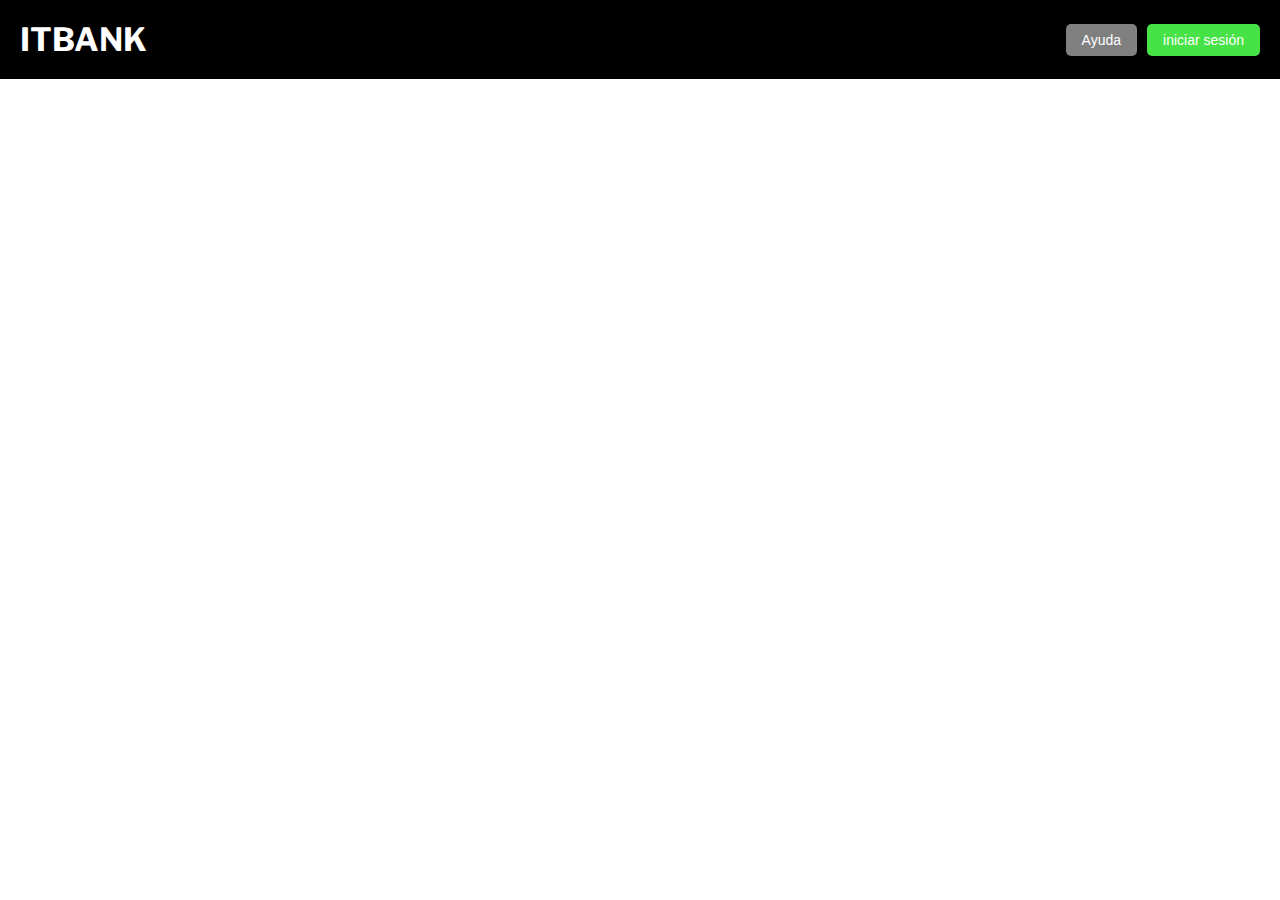
<file: maquetas/header/index.html>
<!DOCTYPE html>
<html lang="en">
<head>
  <meta charset="UTF-8">
  <meta name="viewport" content="width=device-width, initial-scale=1.0">
  <link href="https://fonts.googleapis.com/css2?family=Libre+Franklin:wght@400;700&display=swap" rel="stylesheet">
  <link rel="stylesheet" href="styles.css">
</head>
<body>
  <header>
    <div class="logo">ITBANK</div>
    <nav>
      <button class="button">Ayuda</button>
      <a href="../principal/login.html"><button class="button iniciar">iniciar sesión</button></a>
    </nav>
  </header>
</body>
</html>
</file>
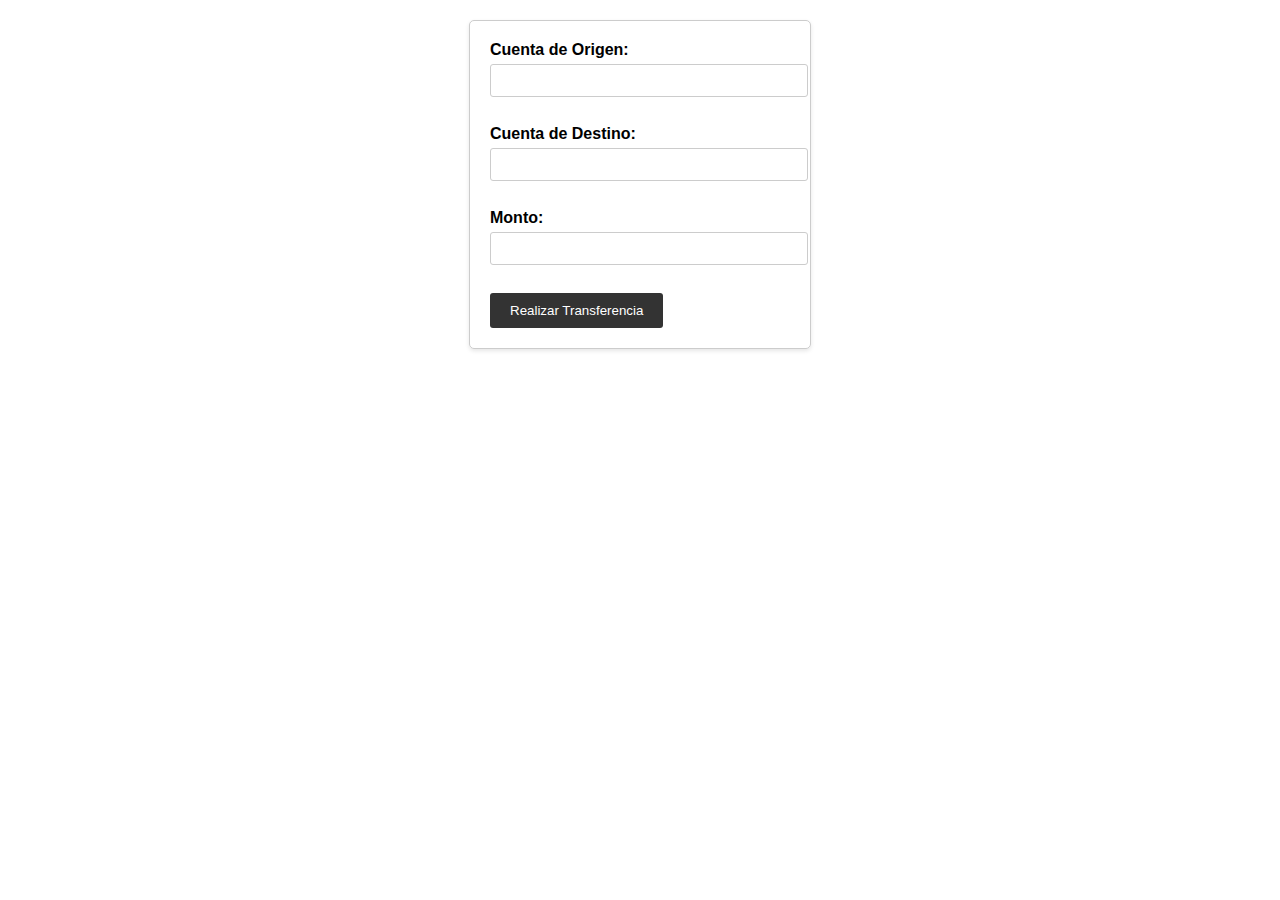
<file: maquetas/formulario.html>
<!DOCTYPE html>
<html lang="en">
<head>
    <meta charset="UTF-8">
    <meta name="viewport" content="width=device-width, initial-scale=1.0">
    <title>Formulario de Transferencia - ITbank</title>
    <style>
        body {
            font-family: Arial, sans-serif;
        }

        #formTransferencia {
            width: 300px;
            margin: 20px auto;
            padding: 20px;
            border: 1px solid #ccc;
            border-radius: 5px;
            box-shadow: 0 2px 4px rgba(0, 0, 0, 0.1);
        }

        label {
            display: block;
            margin-bottom: 5px;
            font-weight: bold;
        }

        input {
            width: 100%;
            padding: 8px;
            margin-bottom: 10px;
            border: 1px solid #ccc;
            border-radius: 3px;
        }

        button {
            padding: 10px 20px;
            background-color: #333;
            color: #fff;
            border: none;
            border-radius: 3px;
            cursor: pointer;
        }

        button:hover {
            background-color: #444;
        }

        #mensajeDeTransferencia {
            margin-top: 20px;
            font-weight: bold;
        }
    </style>
</head>
<body>
    <form id="formTransferencia">
        <label for="cuentaOrig">Cuenta de Origen:</label>
        <input type="text" id="cuentaOrig" name="cuentaOrig"><br><br>
        <label for="cuentaDestino">Cuenta de Destino:</label>
        <input type="text" id="cuentaDestino" name="cuentaDestino"><br><br>
        <label for="monto">Monto:</label>
        <input type="number" id="monto" name="monto"><br><br>
        <button type="button" onclick="realizarTransferencia()">Realizar Transferencia</button>
    </form>
    <p id="mensajeDeTransferencia"></p>
    <script>
        function realizarTransferencia() {
            const cuentaOrig = document.getElementById("cuentaOrig").value;
            const cuentaDestino = document.getElementById("cuentaDestino").value;
            const monto = parseFloat(document.getElementById("monto").value);
            const mensajeDeTransferencia = `Se transfirieron $${monto} de la cuenta ${cuentaOrig} a la cuenta ${cuentaDestino}.`;
            document.getElementById("mensajeDeTransferencia").textContent = mensajeDeTransferencia
        }
    </script>
</body>
</html>
</file>
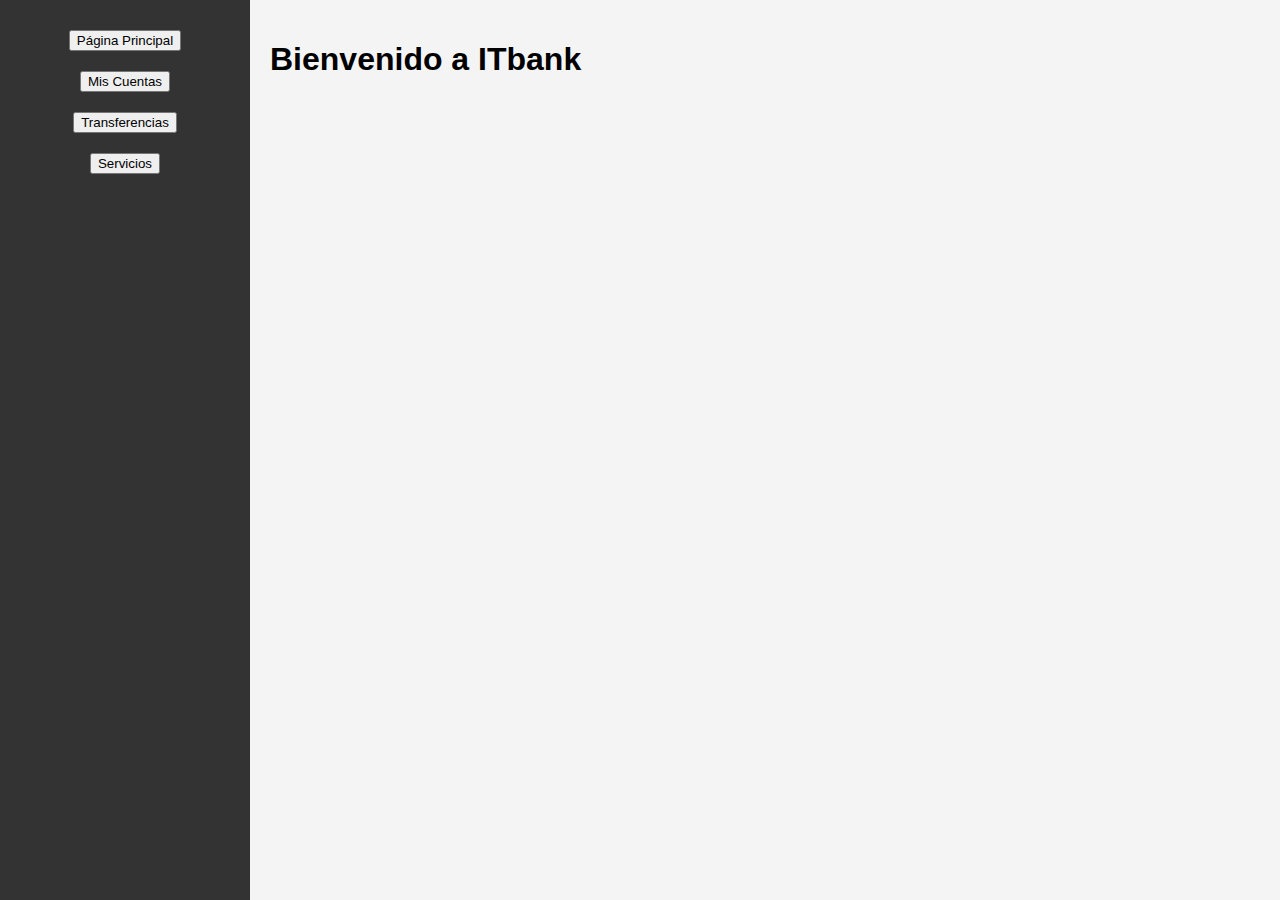
<file: maquetas/sideBar.html>
<!DOCTYPE html>
<html lang="en">
<head>
<meta charset="UTF-8">
<meta name="viewport" content="width=device-width, initial-scale=1.0">
<style>
  body {
    margin: 0;
    padding: 0;
    font-family: Arial, sans-serif;
    display: flex;
    height: 100vh;
  }

  #sidebar {
    width: 250px;
    background-color: #333;
    color: #fff;
    padding: 20px 0;
  }

  #sidebar ul {
    list-style: none;
    padding: 0;
    margin: 0;
  }

  #sidebar li {
    padding: 10px;
    text-align: center;
  }

  #sidebar li:hover {
    background-color: #444;
  }

  #content {
    flex: 1;
    padding: 20px;
    background-color: #f4f4f4;
  }
</style>
<title>SideBar ITbank</title>
</head>
<body>
  <div id="sidebar">
    <ul>
      <li><button>Página Principal</button></li>
      <li><button>Mis Cuentas</button></li>
      <li><button>Transferencias</button></li>
      <li><button>Servicios</button></li>
    </ul>
  </div>
  <div id="content">
    <h1>Bienvenido a ITbank</h1>
  </div>
</body>
</html>
</file>
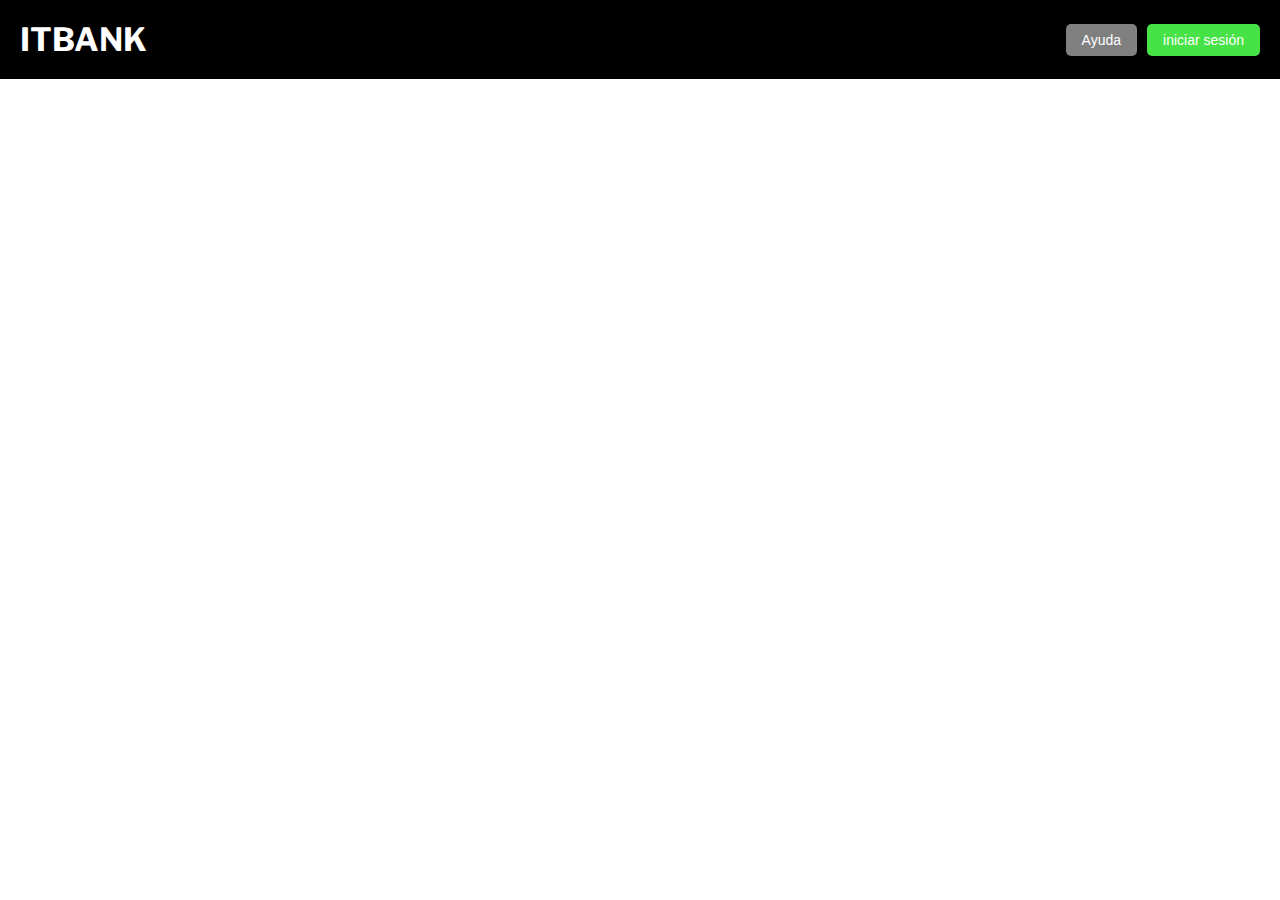
<file: maquetas/header/header.html>
<!DOCTYPE html>
<html lang="en">
<head>
  <meta charset="UTF-8">
  <meta name="viewport" content="width=device-width, initial-scale=1.0">
  <link href="https://fonts.googleapis.com/css2?family=Libre+Franklin:wght@400;700&display=swap" rel="stylesheet">
  <link rel="stylesheet" href="header.css">
</head>
<body>
  <header>
    <div alt="ITBANK" title="ITBANK"><a href="#content" id="logo">ITBANK</a>></div> 
    <nav>
      <button class="button">Ayuda</button>
      <a href="../principal/login.html"><button class="button iniciar">iniciar sesión</button></a>
    </nav>
  </header>
</body>
</html>
</file>
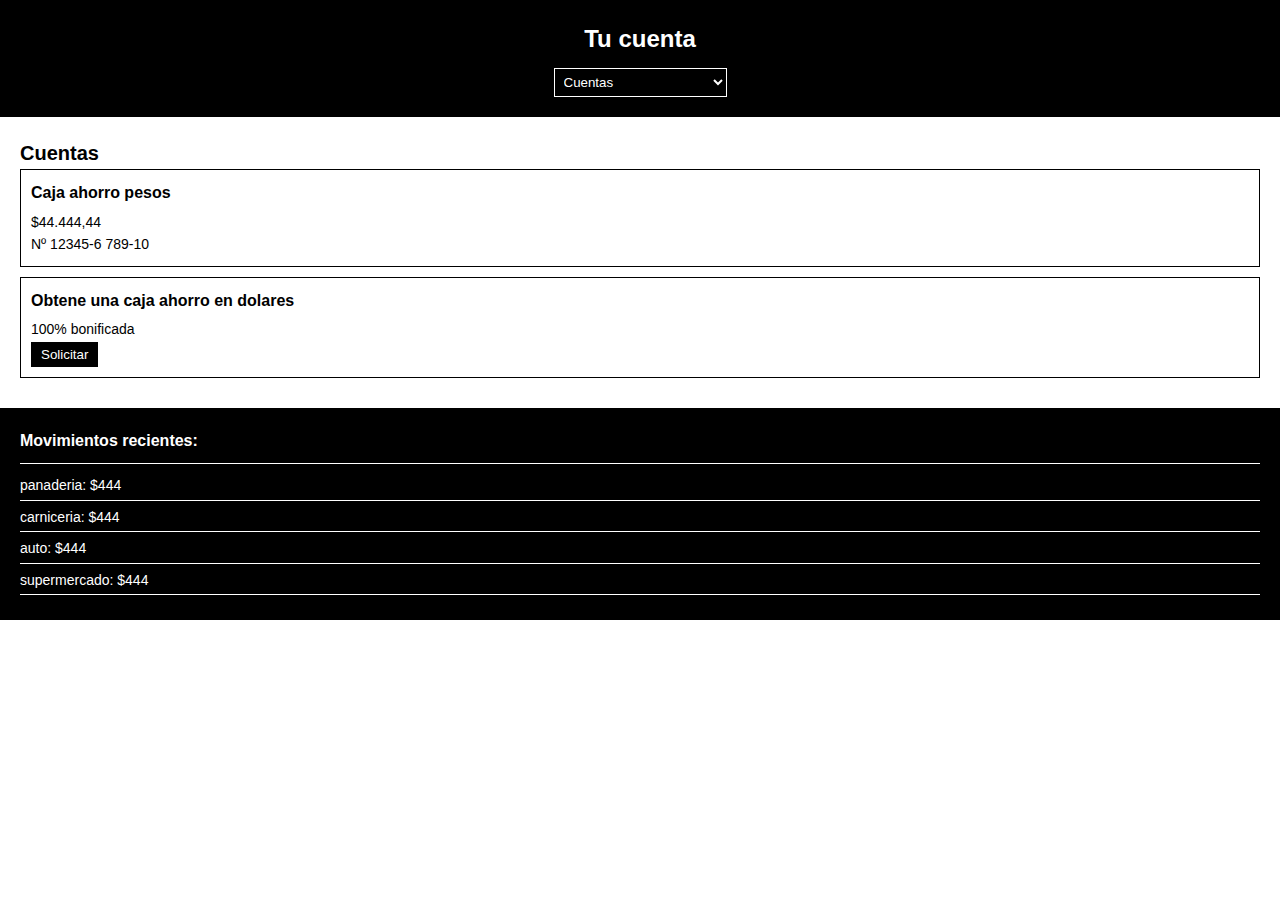
<file: maquetas/principal/cuenta.html>
<!DOCTYPE html>
<html lang="en">
<head>
    <meta charset="UTF-8">
    <meta name="viewport" content="width=device-width, initial-scale=1.0">
    <title>Document</title>
    <link rel="stylesheet" href="cuenta.css">
</head>
<body>
    <!-- esta sección podríamostrar un resumen de las cuentas bancarias del usuario, 
    incluyendo lossaldos actuales, movimientos recientes o gráficos ilustrativos. -->
    <div class="primerSeccionCuenta">
        <h2 id="tuCuenta">Tu cuenta</h2>

        <select name="opciones" id="menuOpciones">
            <option value="cuentas" selected>Cuentas</option>
            <option value="resumen">Resúmenes de cuentas</option>
            <option value="tarjetas">Tarjetas</option>
            <option value="tarjetas">Movimientos</option>
          </select>
    </div>
    <div class="segundaSeccionCuenta">
        <div id="titleCuentas">
            <h3 id="cuentas">Cuentas</h3>
        </div>
        <div class="tercerSeccionCuentas">
                <div class="cajasAhorro">
                    <h5>Caja ahorro pesos</h5>
                    <p>$44.444,44</p>
                    <p>Nº 12345-6 789-10</p>
                </div>
                <div class="cajasAhorro">
                    <h5>Obtene una caja ahorro en dolares</h5>
                    <p>100% bonificada</p>
                    <button>Solicitar</button>
                </div>
        </div>
    </div>
    <div class="cuartaSeccionCuenta">
        <div id="tituloMovimientosRecientes">
            <p id="movimientosRecientes"><b>Movimientos recientes:</b></p>
        </div>
        <div>
            <ul id="listaMovimientos">
                <li>panaderia: $444</li>
                <li>carniceria: $444</li>
                <li>auto: $444</li>
                <li>supermercado: $444</li>
            </ul>
        </div>
           
    </div>
</body>
</html>
</file>
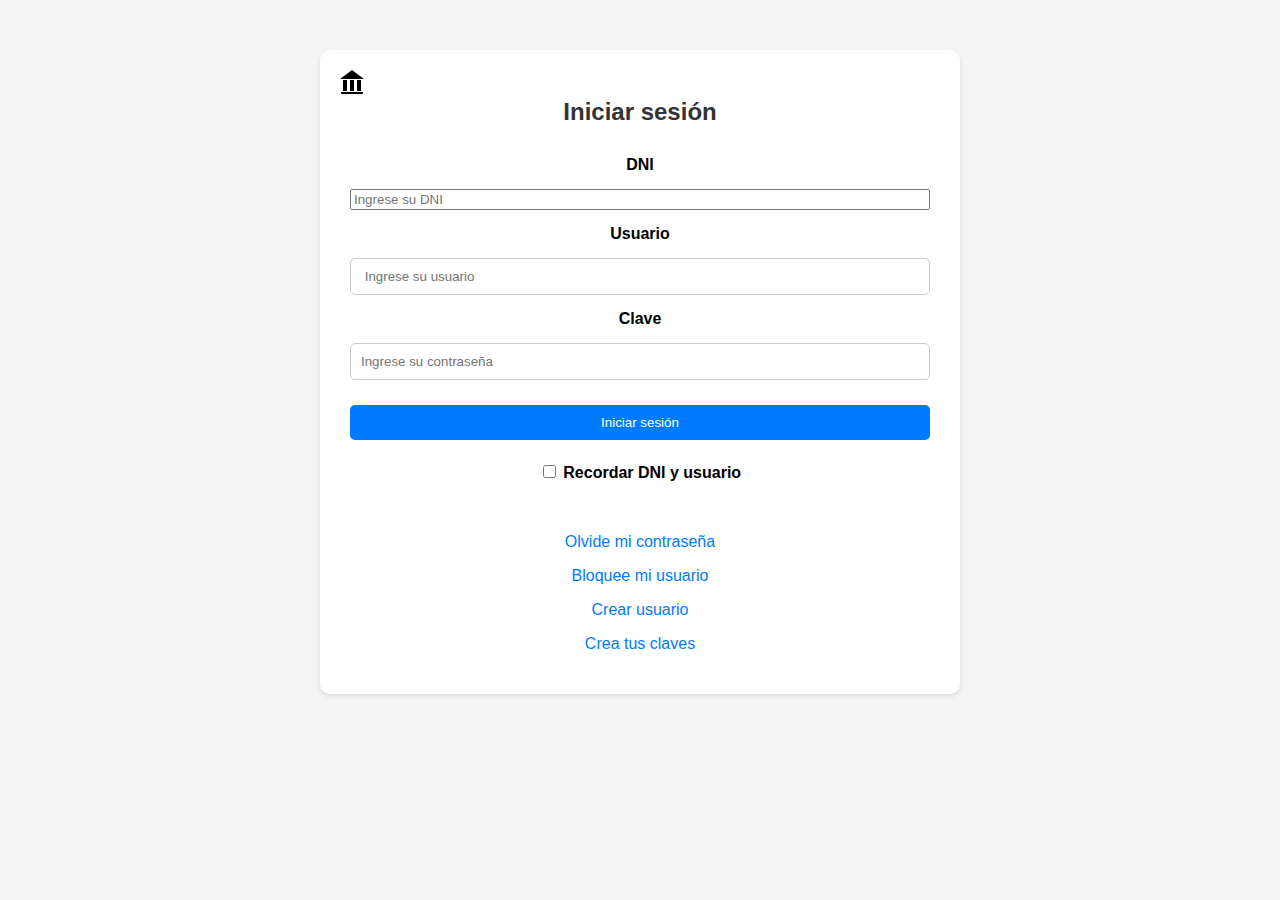
<file: maquetas/principal/login.html>
<!DOCTYPE html>
 <html lang="en">
 <head>
    <meta charset="UTF-8">
    <meta name="viewport" content="width=device-width, initial-scale=1.0">
    <title>ITBank</title>
    <link rel="stylesheet" href="login.css">
 </head>
 <body>
    <main>
        <div class="logo">
            <svg xmlns="http://www.w3.org/2000/svg" width="24" height="24" viewBox="0 0 24 24"><path d="M7 21h-4v-11h4v11zm7-11h-4v11h4v-11zm7 0h-4v11h4v-11zm2 12h-22v2h22v-2zm-23-13h24l-12-9-12 9z"/></svg>
        </div>
        <h2>Iniciar sesión</h2>
        <div class="inicioSesion">
            <form action="" method="post">
                <label for="name">DNI</label>
                <input type="tel" id="number" name="number" placeholder="Ingrese su DNI" pattern="[0-9]*"  />
            
                <label for="user">Usuario</label>
                <input type="text" id="user" name="user" placeholder=" Ingrese su usuario"/>
            
                <label for="password">Clave</label>
                <input type="password" id="password" name="password" placeholder="Ingrese su contraseña" />
                
                <input type="submit" value="Iniciar sesión" />

                <label>
                    <input type="checkbox" id="remember" name="remember" />
                    Recordar DNI y usuario
                </label>
            </form>
        </div>
        <div class="ayudaLogin">
            <p><a href="">Olvide mi contraseña</a></p>
            <p><a href="">Bloquee mi usuario</a></p>
            <p><a href="">Crear usuario</a></p>
            <p><a href="#">Crea tus claves</a></p>
        </div>
    </main>
    <script src="login.js"></script>
 </body>
 </html>
</file>
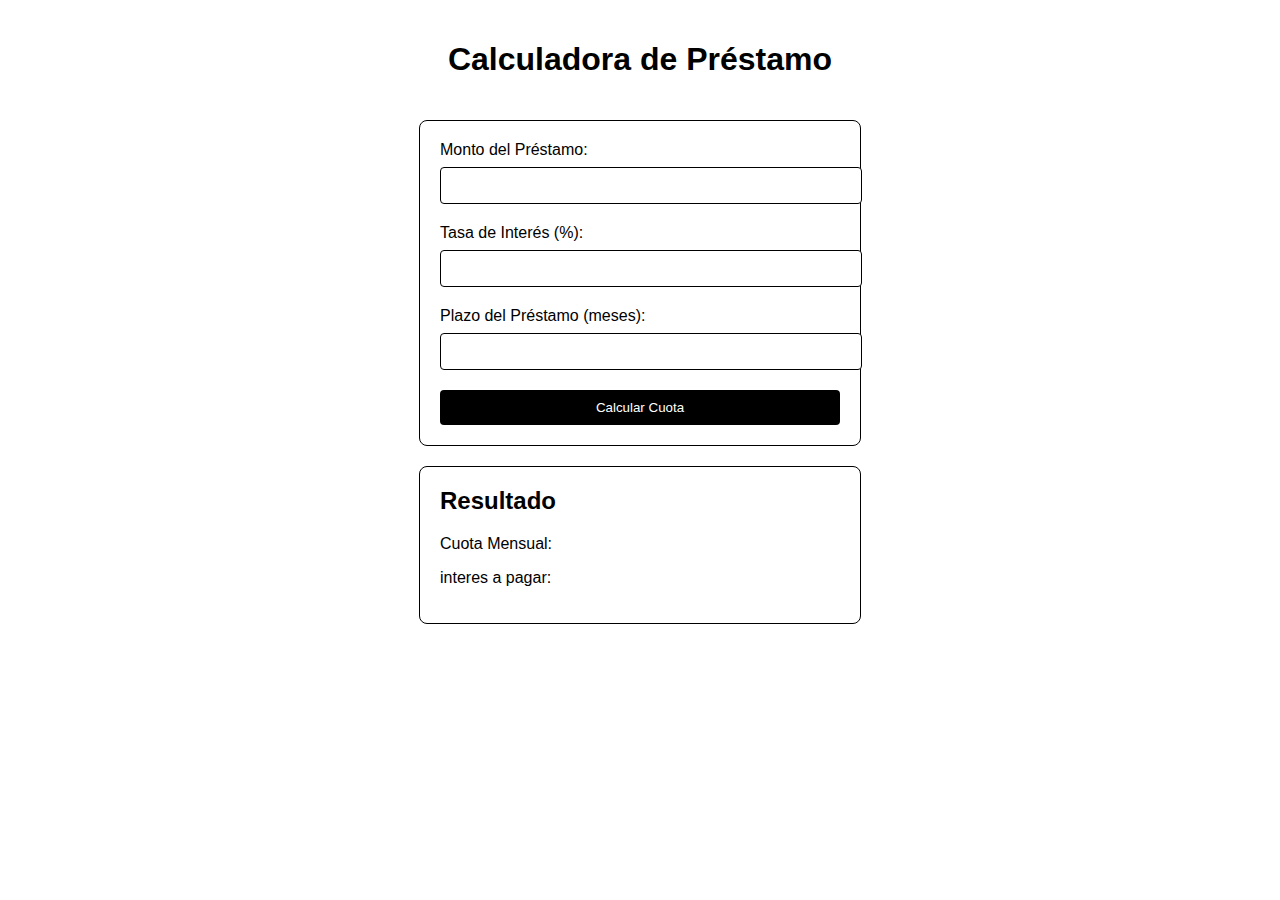
<file: maquetas/servicios/calculadora-prestamo/calculadora-prestamo.html>
<!DOCTYPE html>
<html lang="en">
<head>
    <meta charset="UTF-8">
    <meta name="viewport" content="width=device-width, initial-scale=1.0">
    <title>Document</title>
    <!DOCTYPE html>
    <html lang="es">
    <head>
        <meta charset="UTF-8">
        <meta name="viewport" content="width=device-width, initial-scale=1.0">
        <title>Calculadora de Préstamo</title>
        <link rel="stylesheet" href="./calculadora-prestamo.css">
    </head>
    <body>
        <h1>Calculadora de Préstamo</h1>
        
        <form id="loanCalculatorForm">
            <label for="loanAmount">Monto del Préstamo:</label>
            <input type="number" id="loanAmount" name="loanAmount" required>
            
            <label for="interestRate">Tasa de Interés (%):</label>
            <input type="number" id="interestRate" name="interestRate" required>
            
            <label for="loanTerm">Plazo del Préstamo (meses):</label>
            <input type="number" id="loanTerm" name="loanTerm" required>
            
            <button type="button" id="calculateButton">Calcular Cuota</button>
        </form>
        
        <div id="result">
            <h2>Resultado</h2>
            <p>Cuota Mensual: <span id="monthlyPayment"></span></p>
            <p>interes a pagar: <span id="totalPayment"></span></p>
        </div>
        
        <script src="./funcionPrestamos.js" ></script>
    </body>
</html>
</file>
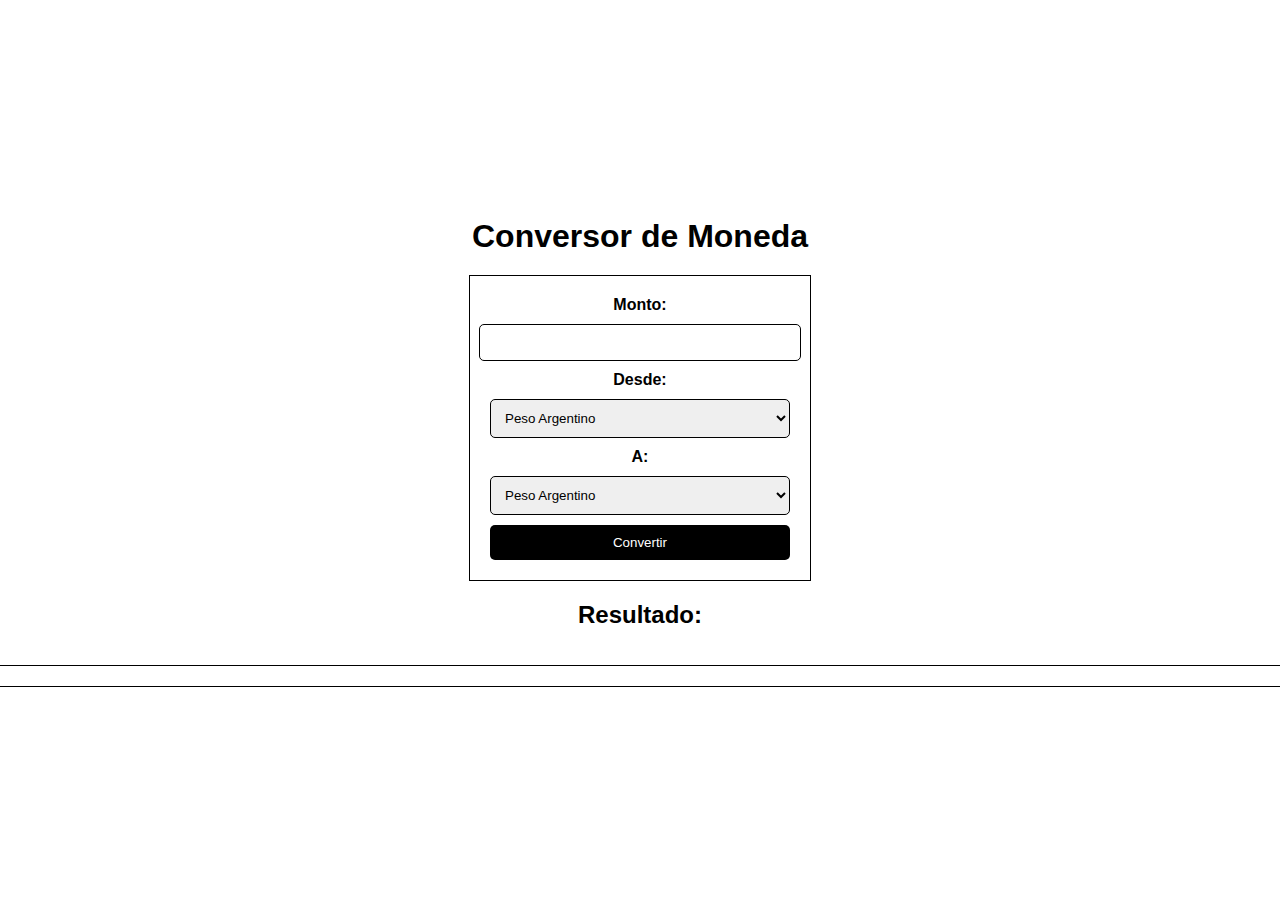
<file: maquetas/servicios/conversor-moneda/conversor-moneda.html>
<!DOCTYPE html>
<html lang="en">
<head>
<meta charset="UTF-8">
<meta name="viewport" content="width=device-width, initial-scale=1.0">
<title>Convertidor de Moneda</title>
<link rel="stylesheet" href="./conversor.css">
</head>
<body>
    <h1>Conversor de Moneda</h1>
    <form>
        <label for="amount">Monto:</label>
        <input type="number" id="amount" name="amount" step="any" required>
        
        <label for="from_currency">Desde:</label>
        <select id="from_currency" name="from_currency" required>
            <option value="peso">Peso Argentino</option>
            <option value="usd">Dólar estadounidense (USD)</option>
            <option value="eur">Euro (EUR)</option>
        </select>
        
        <label for="to_currency">A:</label>
        <select id="to_currency" name="to_currency" required>
            <option value="peso">Peso Argentino</option>
            <option value="usd">Dólar estadounidense (USD)</option>
            <option value="eur">Euro (EUR)</option>
        </select>
        
        <button type="button" id="convertir">Convertir</button>
    </form>
    
    <h2>Resultado:</h2>
    <p id="result"></p>

    <script src="./funcionConversion.js" ></script>
</body>
</html>
</file>
<file: maquetas/header/styles.css>
body {
    margin: 0;
    padding: 0;
    font-family: 'Libre Franklin', sans-serif;
  }
  
  header {
    background-color: black;
    padding: 20px;
    display: flex;
    flex-direction: column;
    align-items: center;
    text-align: center;
  }
  
  .logo {
    font-size: 32px;
    font-weight: bold;
    color: white;
    margin-bottom: 10px;
  }
  
  nav {
    display: flex;
    flex-direction: column;
    gap: 10px;
  }
  
  .button {
    padding: 8px 16px;
    font-size: 14px;
    background-color: gray;
    color: white;
    border: none;
    border-radius: 5px;
    cursor: pointer;
  }
  
  .button.iniciar {
    background-color: rgba(78, 252, 78, 0.897);
  }
  /* .button:hover{ */
    /* background-color: aqua; */
  /* } */
  
  @media (min-width: 768px) {
    header {
      flex-direction: row;
      justify-content: space-between;
      align-items: center;
    }
    .logo {
      margin-bottom: 0;
    }
    nav {
      flex-direction: row;
    }
  }
</file>
<file: maquetas/header/header.css>
body {
  margin: 0;
  padding: 0;
  font-family: 'Libre Franklin', sans-serif;
}

header {
  background-color: black;
  padding: 20px;
  display: flex;
  flex-direction: column;
  align-items: center;
  text-align: center;
}

#logo {
  font-size: 32px;
  font-weight: bold;
  color: white;
  margin-bottom: 10px; 
  text-decoration: none;
}

nav {
  display: flex;
  flex-direction: column;
  gap: 10px;
}

.button {
  padding: 8px 16px;
  font-size: 14px;
  background-color: gray;
  color: white;
  border: none;
  border-radius: 5px;
  cursor: pointer;
}

.button.iniciar {
  background-color: rgba(78, 252, 78, 0.897);
}


  
@media (min-width: 768px) {
  header {
    flex-direction: row;
    justify-content: space-between; 
    align-items: center; /
  }
  #logo {
    margin-bottom: 0; 
  }
  nav {
    flex-direction: row; 
  }
}
</file>
<file: maquetas/principal/cuenta.css>
/* Estilos generales */
* {
    margin: 0;
    padding: 0;
    box-sizing: border-box;
}

body {
    font-family: Arial, sans-serif;
    background-color: white;
    color: black;
    line-height: 1.6;
}

/* Estilos de la primera sección de cuenta */
.primerSeccionCuenta {
    background-color: black;
    color: white;
    padding: 20px;
    text-align: center;
}

#tuCuenta {
    font-size: 24px;
}

#menuOpciones {
    margin-top: 10px;
    padding: 5px;
    border: 1px solid white;
    background-color: black;
    color: white;
}

/* Estilos de la segunda sección de cuenta */
.segundaSeccionCuenta {
    padding: 20px;
}

#titleCuentas h3 {
    font-size: 20px;
}

.cajasAhorro {
    border: 1px solid black;
    padding: 10px;
    margin-bottom: 10px;
}

.cajasAhorro h5 {
    font-size: 16px;
    margin-bottom: 5px;
}

.cajasAhorro p {
    font-size: 14px;
}

button {
    background-color: black;
    color: white;
    border: none;
    padding: 5px 10px;
    cursor: pointer;
}

/* Estilos de la tercera sección de cuenta */
.tercerSeccionCuentas {
    display: flex;
    flex-direction: column;
}

/* Estilos de la cuarta sección de cuenta */
.cuartaSeccionCuenta {
    padding: 20px;
    background-color: black;
    color: white;
}

#tituloMovimientosRecientes {
    border-bottom: 1px solid white;
    padding-bottom: 10px;
    margin-bottom: 10px;
}

#movimientosRecientes {
    font-weight: bold;
}

#listaMovimientos {
    list-style: none;
    font-size: 14px;
    padding-left: 0;
}

#listaMovimientos li {
    margin-bottom: 5px;
    border-bottom: 1px solid white;
    padding-bottom: 3px;
}

/* Estilos para pantallas pequeñas */
@media (max-width: 768px) {
    .segundaSeccionCuenta {
        display: flex;
        flex-direction: column;
        align-items: center;
    }

    .tercerSeccionCuentas {
        flex-direction: column;
        align-items: center;
    }
}
</file>
<file: maquetas/principal/login.css>
body {
    font-family: Arial, sans-serif;
    background-color: #f5f5f5;
    margin: 0;
    padding: 0;
}

main {
    max-width: 600px;
    margin: 50px auto;
    padding: 20px;
    background-color: #fff;
    border-radius: 10px;
    box-shadow: 0px 2px 5px rgba(0, 0, 0, 0.1);
}

h2 {
    margin-top: 0;
    color: #333;
    text-align: center;
}

.inicioSesion {
    margin-bottom: 20px;
    text-align: center;
    padding: 10px;
}

form {
    display: grid;
    gap: 15px;
}

label {
    font-weight: bold;
}

input[type="text"],
input[type="password"] {
    padding: 10px;
    border: 1px solid #ccc;
    border-radius: 5px;
}

input[type="checkbox"] {
    display: inline-block;
    margin-top: 10px;
}

input[type="submit"] {
    background-color: #007bff;
    color: #fff;
    padding: 10px 0px 10px 0px;
    border: none;
    border-radius: 5px;
    cursor: pointer;
    display: inline-block;
    margin-top: 10px;
}

input[type="submit"]:hover {
    background-color: #0056b3;
}

.ayudaLogin{
    padding: 5px;
}

p {
    text-align: center;
}

a {
    text-decoration: none;
    color: #007bff;
}

a:hover {
    text-decoration: underline;
}


/* ... FOOTER... */

footer {
    
    display: flex;
    flex-direction: column; 
    align-items: center; 
    padding: 1rem;
    gap: 10px; 
}

.footer-links {
    display: flex;
    gap: 10px; 
}

.footer-links a {
    cursor: pointer;
    padding: 0.5rem;
    border-radius: 5px;
    transition: color 0.3s ease; 
}

.footer-links a:hover {
    color: #333;
}

.footer-social-icons {
    display: flex;
    justify-content: center; 
    align-items: center; 
    gap: 10px;
}
</file>
<file: maquetas/servicios/calculadora-prestamo/calculadora-prestamo.css>
body {
    font-family: Arial, sans-serif;
    background-color: white;
    color: black;
    margin: 0;
    padding: 0;
}

h1 {
    text-align: center;
    padding: 20px 0;
}

form {
    max-width: 400px;
    margin: 0 auto;
    padding: 20px;
    border: 1px solid black;
    border-radius: 8px;
    background-color: white;
}

label {
    display: block;
    margin-bottom: 8px;
}

input[type="number"] {
    width: 100%;
    padding: 10px;
    margin-bottom: 20px;
    border: 1px solid black;
    border-radius: 4px;
}

button {
    display: block;
    width: 100%;
    padding: 10px;
    background-color: black;
    color: white;
    border: none;
    border-radius: 4px;
    cursor: pointer;
}

button:hover {
    background-color: #333;
}

#result {
    max-width: 400px;
    margin: 20px auto;
    padding: 20px;
    border: 1px solid black;
    border-radius: 8px;
    background-color: white;
}

#result h2 {
    margin-top: 0;
}

#result span {
    font-weight: bold;
}

/* Estilos responsivos */
@media (max-width: 600px) {
    form, #result {
        max-width: 100%;
    }
}
</file>
<file: maquetas/servicios/conversor-moneda/conversor.css>
body {
    font-family: Arial, sans-serif;
    background-color: white;
    color: black;
    margin: 0;
    padding: 0;
    display: flex;
    flex-direction: column;
    align-items: center;
    justify-content: center;
    height: 100vh;
}

h1 {
    margin-bottom: 20px;
}

form {
    border: 1px solid black;
    padding: 20px;
    display: flex;
    flex-direction: column;
    align-items: center;
    gap: 10px;
    max-width: 300px;
    width: 90%;
}

label {
    font-weight: bold;
}

select, input, button {
    padding: 10px;
    border: 1px solid black;
    border-radius: 5px;
    width: 100%;
}

button {
    cursor: pointer;
    background-color: black;
    color: white;
    border: none;
    transition: background-color 0.3s, color 0.3s;
}

button:hover {
    background-color: white;
    color: black;
}

h2 {
    margin-top: 20px;
}

p {
    border: 1px solid black;
    padding: 10px;
    width: 100%;
    text-align: center;
}

@media (max-width: 600px) {
    form {
        max-width: none;
    }
}
</file>
